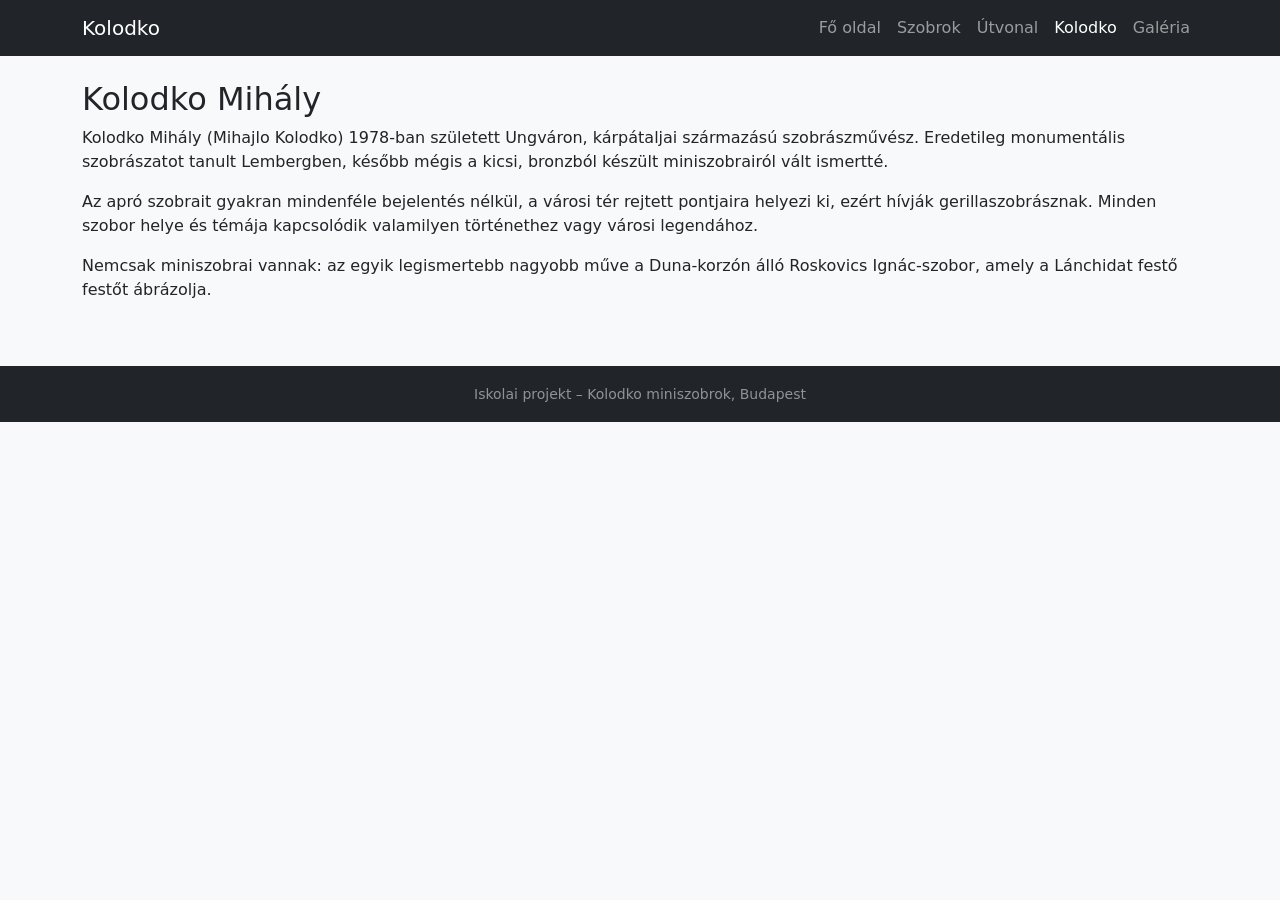
<file: kolodko.html>
<!DOCTYPE html>
<html lang="hu"><head><meta charset="UTF-8"><meta name="viewport" content="width=device-width, initial-scale=1">
<title>Kolodko Mihály miniszobrai</title>
<link href="https://cdn.jsdelivr.net/npm/bootstrap@5.3.3/dist/css/bootstrap.min.css" rel="stylesheet">
<link href="style.css" rel="stylesheet"></head>
<body class="bg-light">
<nav class="navbar navbar-expand-md navbar-dark bg-dark sticky-top"><div class="container">
<a class="navbar-brand" href="index.html">Kolodko</a>
<button class="navbar-toggler" data-bs-toggle="collapse" data-bs-target="#m"><span class="navbar-toggler-icon"></span></button>
<div class="collapse navbar-collapse" id="m"><ul class="navbar-nav ms-auto"><li class="nav-item"><a class="nav-link" href="index.html">Fő oldal</a></li><li class="nav-item"><a class="nav-link" href="szobrok.html">Szobrok</a></li><li class="nav-item"><a class="nav-link" href="utvonal.html">Útvonal</a></li><li class="nav-item"><a class="nav-link active" href="kolodko.html">Kolodko</a></li><li class="nav-item"><a class="nav-link" href="galeria.html">Galéria</a></li></ul></div></div></nav>
<div class="container py-4"><h2>Kolodko Mihály</h2>
 <p>Kolodko Mihály (Mihajlo Kolodko) 1978-ban született Ungváron, kárpátaljai származású szobrászművész. Eredetileg monumentális szobrászatot tanult Lembergben, később mégis a kicsi, bronzból készült miniszobrairól vált ismertté.</p>
 <p>Az apró szobrait gyakran mindenféle bejelentés nélkül, a városi tér rejtett pontjaira helyezi ki, ezért hívják gerillaszobrásznak. Minden szobor helye és témája kapcsolódik valamilyen történethez vagy városi legendához.</p>
 <p>Nemcsak miniszobrai vannak: az egyik legismertebb nagyobb műve a Duna-korzón álló Roskovics Ignác-szobor, amely a Lánchidat festő festőt ábrázolja.</p></div>
<footer class="bg-dark text-white-50 text-center py-3 mt-4"><small>Iskolai projekt – Kolodko miniszobrok, Budapest</small></footer>
<script src="https://cdn.jsdelivr.net/npm/bootstrap@5.3.3/dist/js/bootstrap.bundle.min.js"></script>
</body></html>
</file>
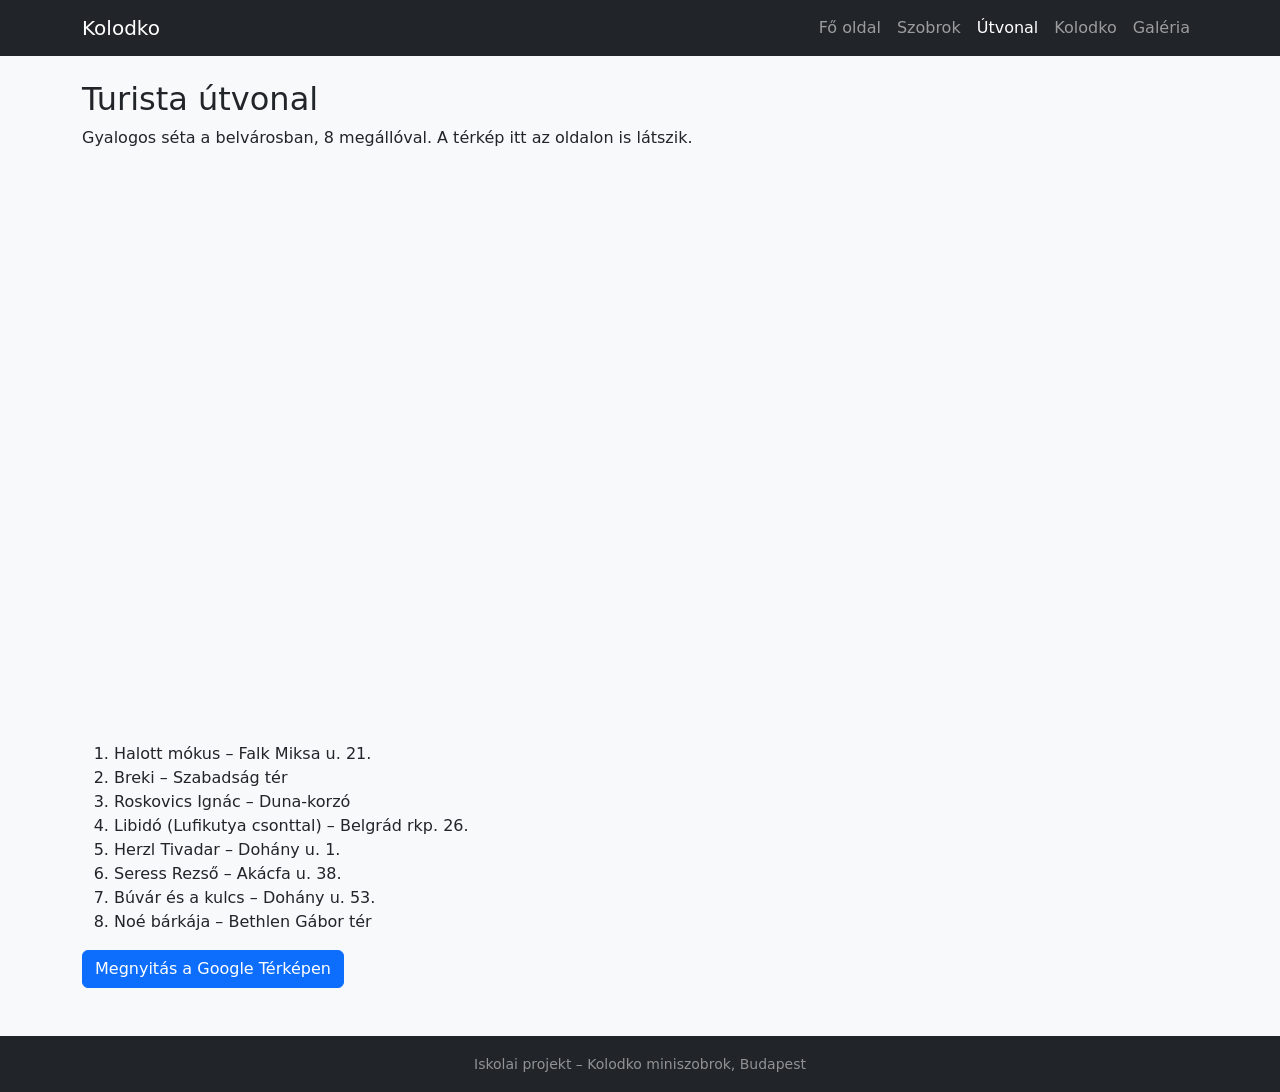
<file: utvonal.html>
<!DOCTYPE html>
<html lang="hu"><head><meta charset="UTF-8"><meta name="viewport" content="width=device-width, initial-scale=1">
<title>Kolodko Mihály miniszobrai</title>
<link href="https://cdn.jsdelivr.net/npm/bootstrap@5.3.3/dist/css/bootstrap.min.css" rel="stylesheet">
<link href="style.css" rel="stylesheet"></head>
<body class="bg-light">
<nav class="navbar navbar-expand-md navbar-dark bg-dark sticky-top"><div class="container">
<a class="navbar-brand" href="index.html">Kolodko</a>
<button class="navbar-toggler" data-bs-toggle="collapse" data-bs-target="#m"><span class="navbar-toggler-icon"></span></button>
<div class="collapse navbar-collapse" id="m"><ul class="navbar-nav ms-auto"><li class="nav-item"><a class="nav-link" href="index.html">Fő oldal</a></li><li class="nav-item"><a class="nav-link" href="szobrok.html">Szobrok</a></li><li class="nav-item"><a class="nav-link active" href="utvonal.html">Útvonal</a></li><li class="nav-item"><a class="nav-link" href="kolodko.html">Kolodko</a></li><li class="nav-item"><a class="nav-link" href="galeria.html">Galéria</a></li></ul></div></div></nav>
<div class="container py-4"><h2>Turista útvonal</h2>
 <p>Gyalogos séta a belvárosban, 8 megállóval. A térkép itt az oldalon is látszik.</p>
 <div class="ratio ratio-16x9 mb-3" style="max-height:560px">
  <iframe loading="lazy" title="Turista útvonal" src="https://maps.google.com/maps?saddr=47.5126301,19.0489337&daddr=47.5038563,19.0502199+to:47.4976614,19.0472762+to:47.4973026,19.047418+to:47.4957962,19.0594195+to:47.4998269,19.0658947+to:47.498994,19.0707656+to:47.5037442,19.0790412&dirflg=w&output=embed"></iframe>
 </div>
 <ol>
  <li>Halott mókus – Falk Miksa u. 21.</li>
  <li>Breki – Szabadság tér</li>
  <li>Roskovics Ignác – Duna-korzó</li>
  <li>Libidó (Lufikutya csonttal) – Belgrád rkp. 26.</li>
  <li>Herzl Tivadar – Dohány u. 1.</li>
  <li>Seress Rezső – Akácfa u. 38.</li>
  <li>Búvár és a kulcs – Dohány u. 53.</li>
  <li>Noé bárkája – Bethlen Gábor tér</li>
 </ol>
 <a class="btn btn-primary" target="_blank" href="https://www.google.com/maps/dir/?api=1&origin=47.5126301,19.0489337&destination=47.5037442,19.0790412&waypoints=47.5038563,19.0502199|47.4976614,19.0472762|47.4973026,19.047418|47.4957962,19.0594195|47.4998269,19.0658947|47.498994,19.0707656&travelmode=walking">Megnyitás a Google Térképen</a>
</div>
<footer class="bg-dark text-white-50 text-center py-3 mt-4"><small>Iskolai projekt – Kolodko miniszobrok, Budapest</small></footer>
<script src="https://cdn.jsdelivr.net/npm/bootstrap@5.3.3/dist/js/bootstrap.bundle.min.js"></script>
</body></html>
</file>
<file: style.css>
/* Fő oldal: a kép teljes magasságban látszik, nem vágja le a fejeket */
.hero{position:relative;min-height:calc(100vh - 56px);display:flex;align-items:center;text-align:center;color:#fff;overflow:hidden;background:#111}
.hero::before{content:"";position:absolute;inset:0;background:url(kepek/hero.jpg) center/cover;filter:blur(18px);transform:scale(1.1)}
.hero::after{content:"";position:absolute;inset:0;background:url(kepek/hero.jpg) center top/auto 100% no-repeat;opacity:.9}
.hero .container{position:relative;z-index:2;text-shadow:0 2px 8px #000;background:rgba(0,0,0,.35);padding:2rem;border-radius:1rem}
.card img{height:360px;object-fit:cover}
.gal img{width:100%;height:280px;object-fit:cover}
iframe{border:0;width:100%;height:100%}
</file>
